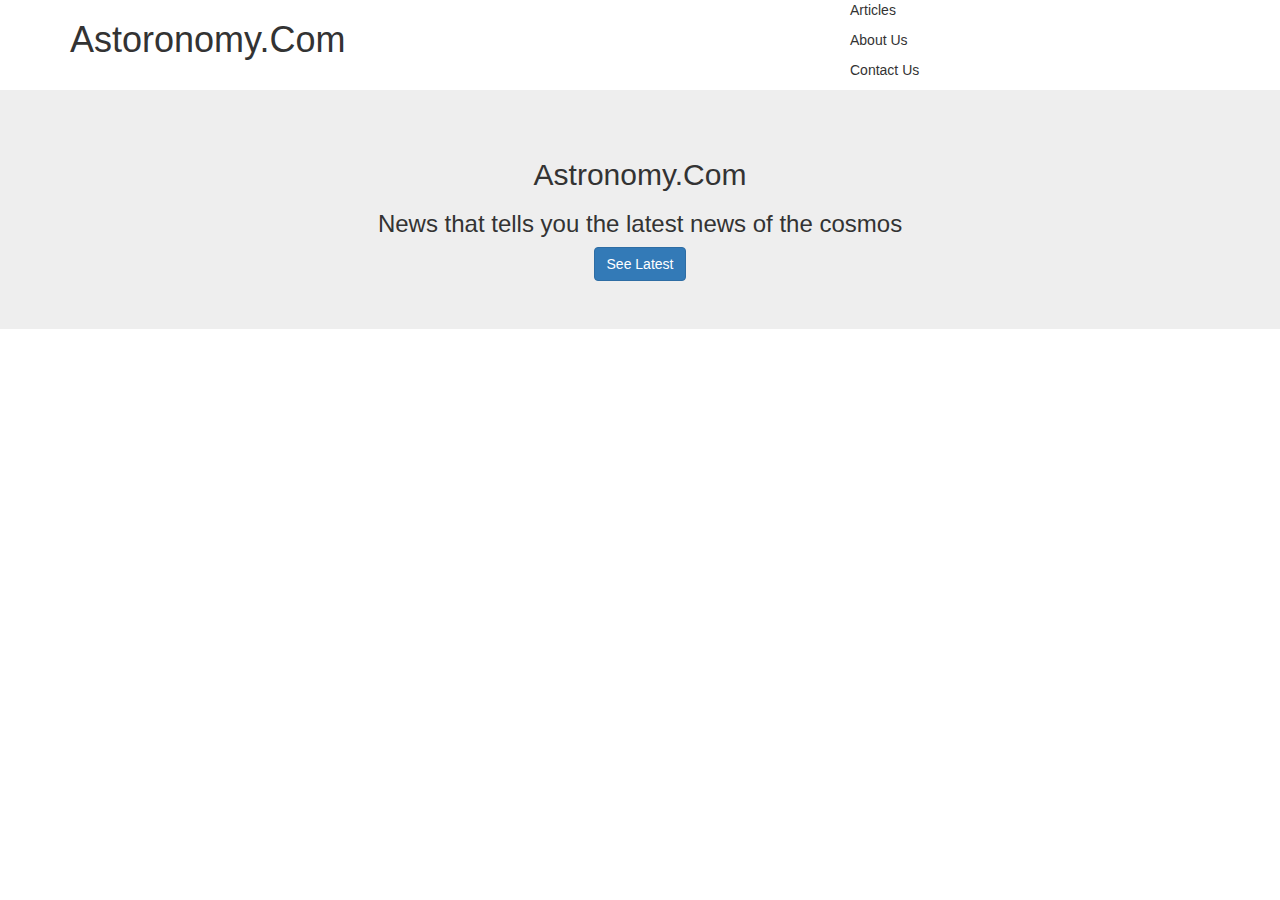
<file: blogindex.html>
<!DOCTYPE
	<html>
		<head>
			<link rel="stylesheet" href="https://maxcdn.bootstrapcdn.com/bootstrap/3.3.6/css/bootstrap.min.css"/>
		</head>
		<body>
			<header class="container">
				<div class="row">
					<h1 class="col-sm-8"> Astoronomy.Com</h1>
					<nav class="col-sm-4">
						<p>Articles</p>
						<p>About Us</p>
						<p>Contact Us</p>
					</nav>
				</div>
			</header>
			<section class="jumbotron">
				<div class="container">
					<div class="row text-center">
						<h2>Astronomy.Com</h2>
						<h3>News that tells you the latest news of the cosmos</h3>
						<a class="btn btn-primary" href="#">See Latest</a>
					</div>
				</div>
			</section>
		</body>
	</html>
</file>
